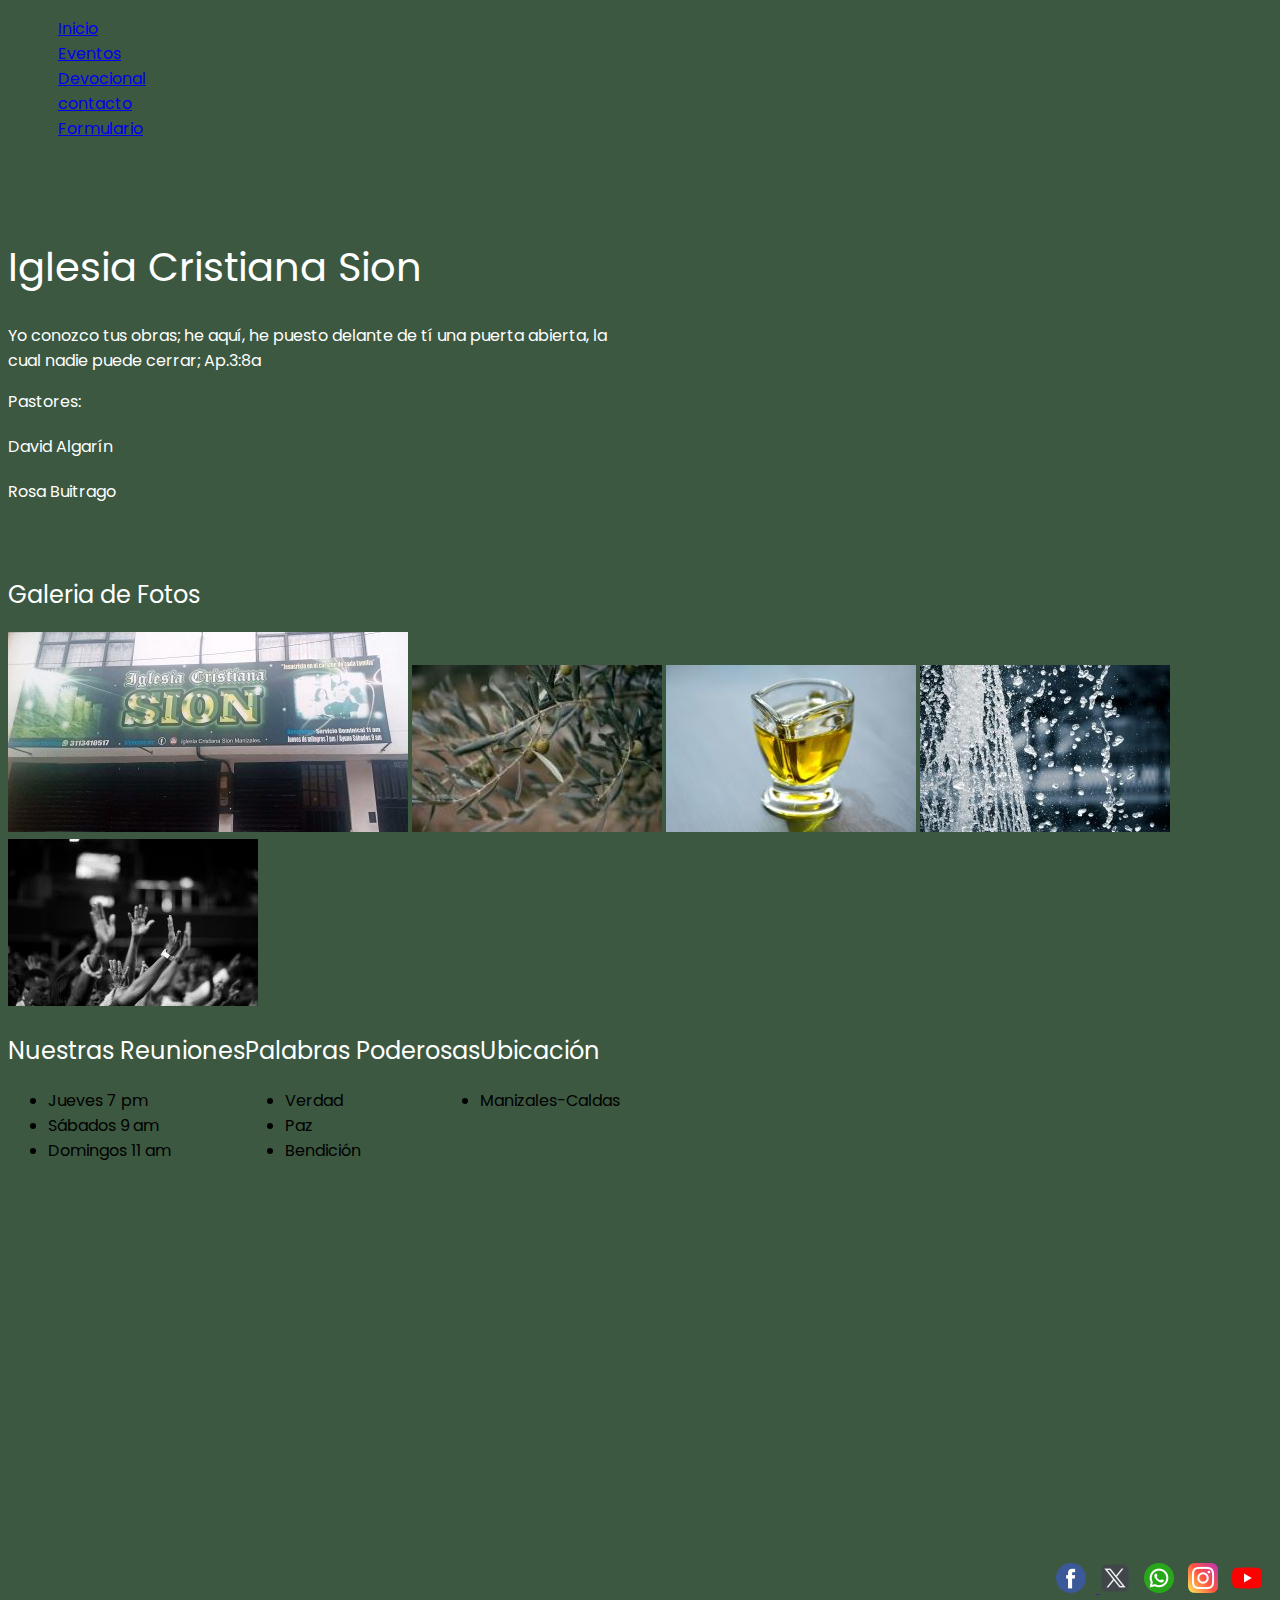
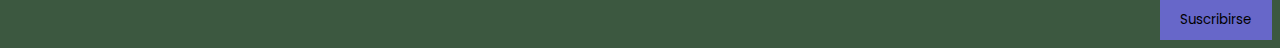
<file: index.html>
<!DOCTYPE html>
<html lang="en">
<head>
    <meta charset="UTF-8">
    <meta name="viewport" content="width=device-width, initial-scale=1.0">
    <title>proyecto</title>
    <link rel="stylesheet" href="style.css">
</head>
<body>
    <header>
        
        <ul class="nav">
            <li><a href="index.html">Inicio</a></li>
            <li><a href="Eventos.html">Eventos</a></li>
            <li><a href="Devocional.html">Devocional</a></li>
            <li><a href="contacto.html">contacto</a></li>
            <li><a href="Formulario.html">Formulario</a></li>
        </ul>
       
    </header>
    <main>
        <section class="principal">
            <div class="data-producto">
                <h1 class="verdadero">Iglesia Cristiana Sion</h1>
                <P>Yo conozco tus obras; he aquí, he puesto delante de tí una puerta abierta, la cual nadie puede cerrar; Ap.3:8a</P>
            <div class="container-iglesia">
                <span>Pastores:</span>
                <span>David Algarín</span>
                <span>Rosa Buitrago</span>
               
               
            </div>
            </div>
                                        
        </section>
        <div class="Galeria-fotos">
            <h2>Galeria de Fotos</h2>
            <img src="imagenes/iglesia Sion 1.jpg" alt="Sion">
            <img src="arbol de olivas.jpg" alt="árbol">
            <img src="imagenes/aceite de oliva.jpg" alt="aceite">       
            <img src="imagenes/agua de vida.jpg" alt="agua">
            <img src="imagenes/personas adorando.jpg" alt="personas">
                            
        </div>
        <section class="descripcion-producto">
            <div class="descripcion">
                <h2>Nuestras Reuniones</h2>
                    <ul>
                        <li>Jueves 7 pm</li>
                        <li>Sábados 9 am</li>
                        <li>Domingos 11 am</li>
                    </ul>
            
            </div>
            <div class="descripcion">
                <h2>Palabras Poderosas</h2>
                <ul>
                    <li>Verdad</li>
                    <li>Paz</li>
                    <li>Bendición</li>
                </ul>

            </div>
            <div class="descripcion">
                <h2>Ubicación</h2>
                <li>Manizales-Caldas</li>
                <li class="mapa">
                <iframe src="https://www.google.com/maps/embed?pb=!1m18!1m12!1m3!1d3974.2350854572614!2d-75.51482442618145!3d5.065605138388584!2m3!1f0!2f0!3f0!3m2!1i1024!2i768!4f13.1!3m3!1m2!1s0x8e476ff6c540c007%3A0xeabe50ae3ac0f5b2!2sCl.%2030%20%2325-45%2C%20Manizales%2C%20Caldas!5e0!3m2!1ses!2sco!4v1710541840033!5m2!1ses!2sco" width="100%" height="450" style="border:0;" allowfullscreen="" loading="lazy" referrerpolicy="no-referrer-when-downgrade"></iframe>
                </li>

            </div>


        </section>
            
        <section class="producto"></section>
    </main>
    <footer>
        <div class="social">
            <a href="">
                <img src="facebook (1).png" alt="facebook">
            </a>
            <a href="#"><img src="twiterx.png" alt="twitter"></a>
            <a href="#"><img src="whatsapp1.png" alt="whatsapp"></a>
            <a href="#"><img src="instagram1.png" alt="instagram"></a>
            <a href="https://www.youtube.com/"><img src="youtube1.png" alt="youtube"></a>

        </div>
        <button>Suscribirse</button>
    </footer>
    
</body>
</html>
</file>
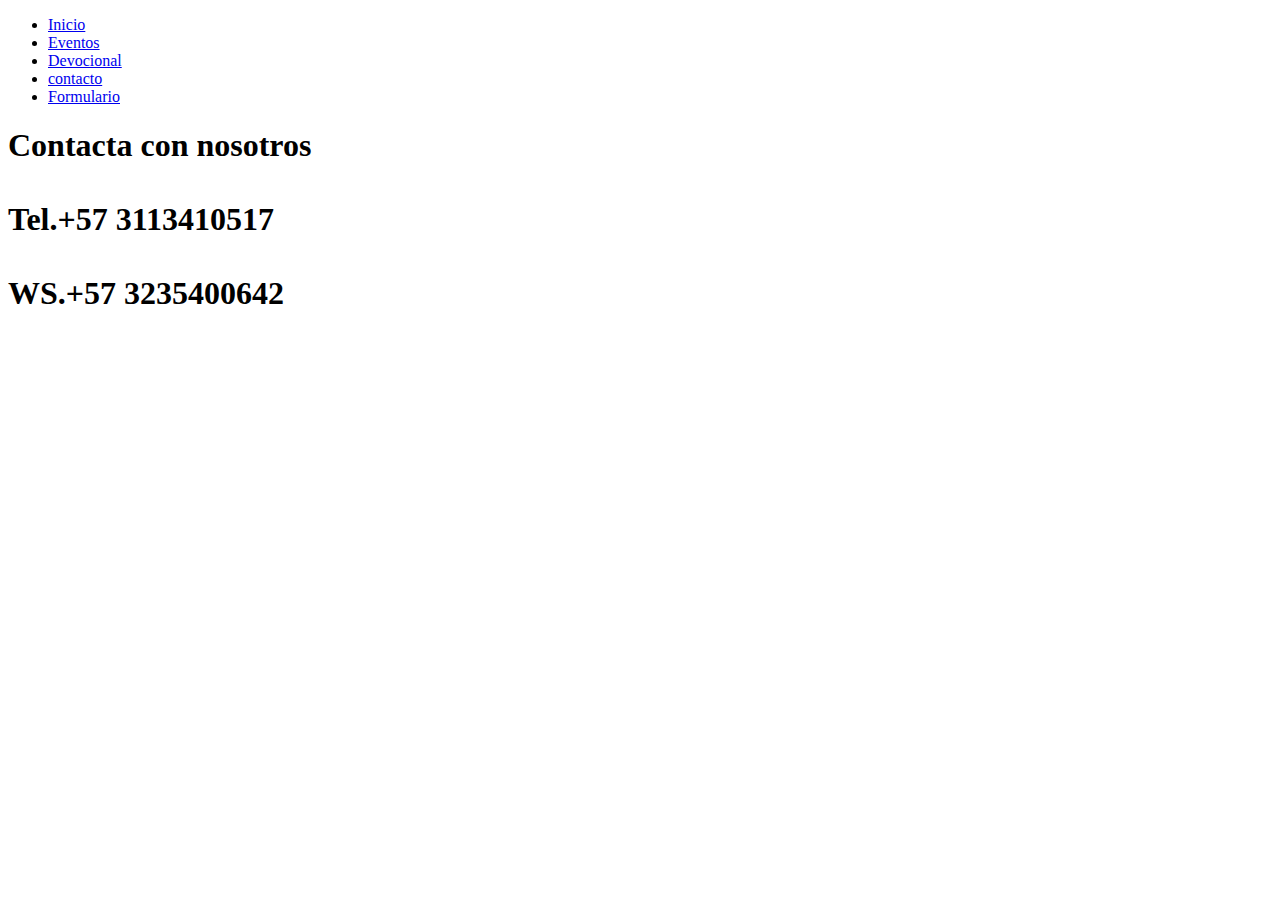
<file: contacto.html>
<!DOCTYPE html>
<html lang="en">
<head>
    <meta charset="UTF-8">
    <meta name="viewport" content="width=device-width, initial-scale=1.0">
    <title>Document</title>
</head>
<body>
    <ul class="nav">
        <li>
            <a href="index.html">Inicio</a>
        </li>
        <li>
            <a href="Eventos.html">Eventos</a>
        </li>
        <li>
            <a href="Devocional.html">Devocional</a>
        </li>
        <li>
            <a href="contacto.html">contacto</a>
        </li>
        <li>
            <a href="Formulario.html">Formulario</a>
        </li>
    </ul>
    <h1>Contacta con nosotros
        <br><br>
        Tel.+57 3113410517
        <br><br>
        WS.+57 3235400642
    </h1>

   
   
</body>
</html>
</file>
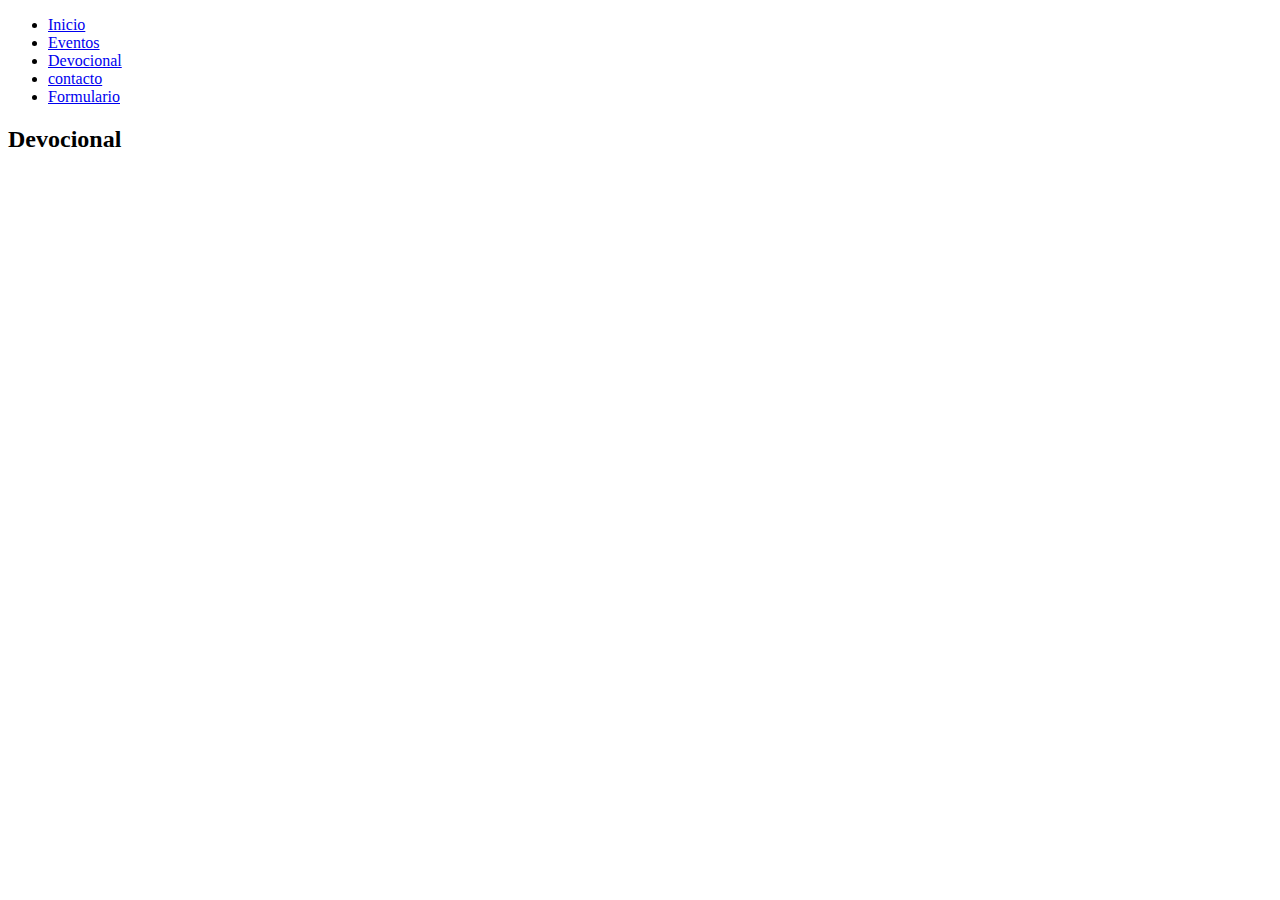
<file: Devocional.html>
<!DOCTYPE html>
<html lang="en">
<head>
    <meta charset="UTF-8">
    <meta name="viewport" content="width=device-width, initial-scale=1.0">
    <title>Document</title>
</head>
<body>
    <ul class="nav">
        <li>
            <a href="index.html">Inicio</a>
        </li>
        <li>
            <a href="Eventos.html">Eventos</a>
        </li>
        <li>
            <a href="Devocional.html">Devocional</a>
        </li>
        <li>
            <a href="contacto.html">contacto</a>
        </li>
        <li><a href="Formulario.html">Formulario</a></li>
    </ul>
    <h2>Devocional</h2>


   
    
    
</body>
</html>
</file>
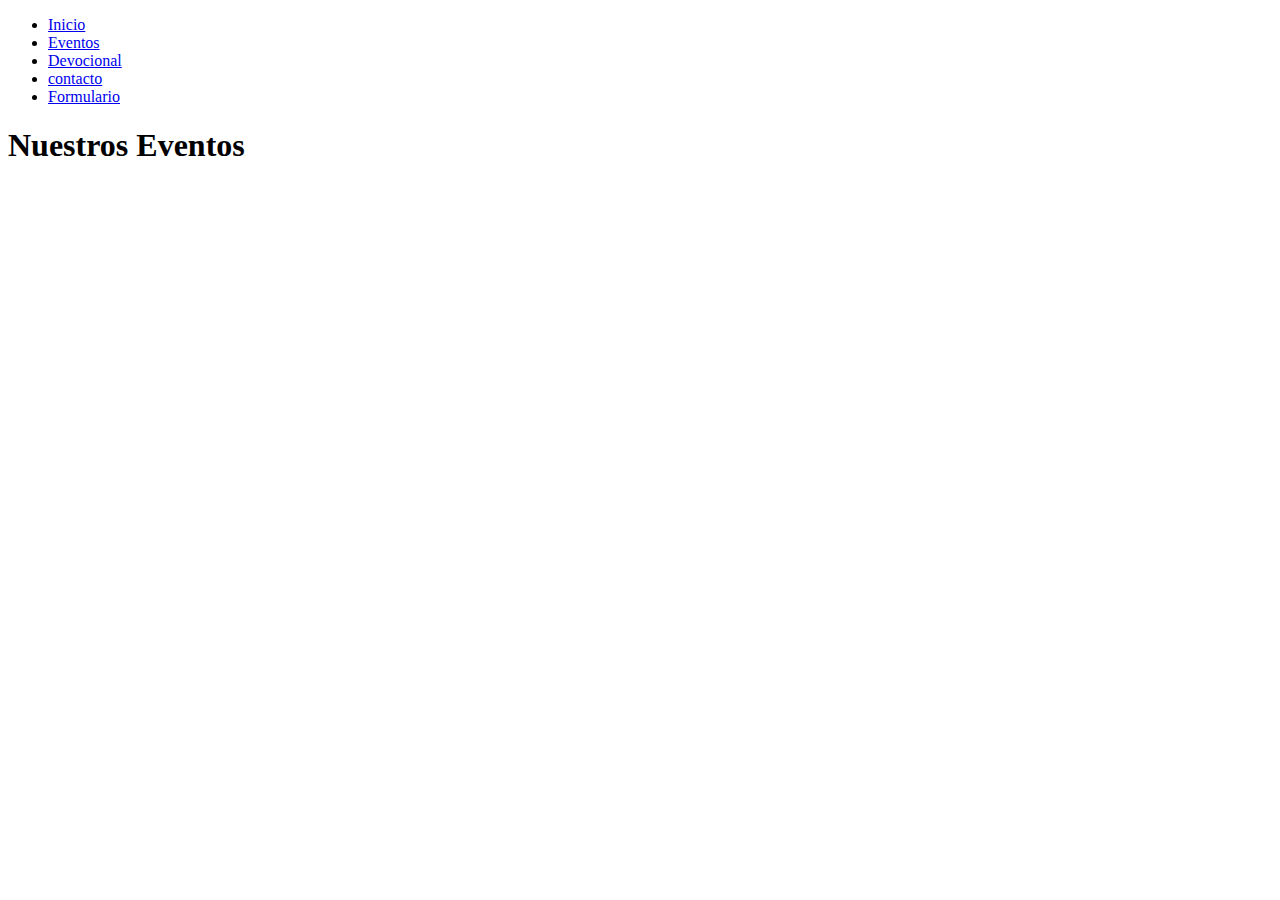
<file: Eventos.html>
<!DOCTYPE html>
<html lang="en">
<head>
    <meta charset="UTF-8">
    <meta name="viewport" content="width=device-width, initial-scale=1.0">
    <title>Document</title>
</head>
<body>
    <ul class="nav">
        <li>
            <a href="index.html">Inicio</a>
        </li>
        <li>
            <a href="Eventos.html">Eventos</a>
        </li>
        <li>
            <a href="Devocional.html">Devocional</a>
        </li>
        <li>
            <a href="contacto.html">contacto</a>
        </li>
        <li><a href="Formulario.html">Formulario</a></li>
    </ul>
    <h1>Nuestros Eventos </h1>
    
   
</body>
</html>
</file>
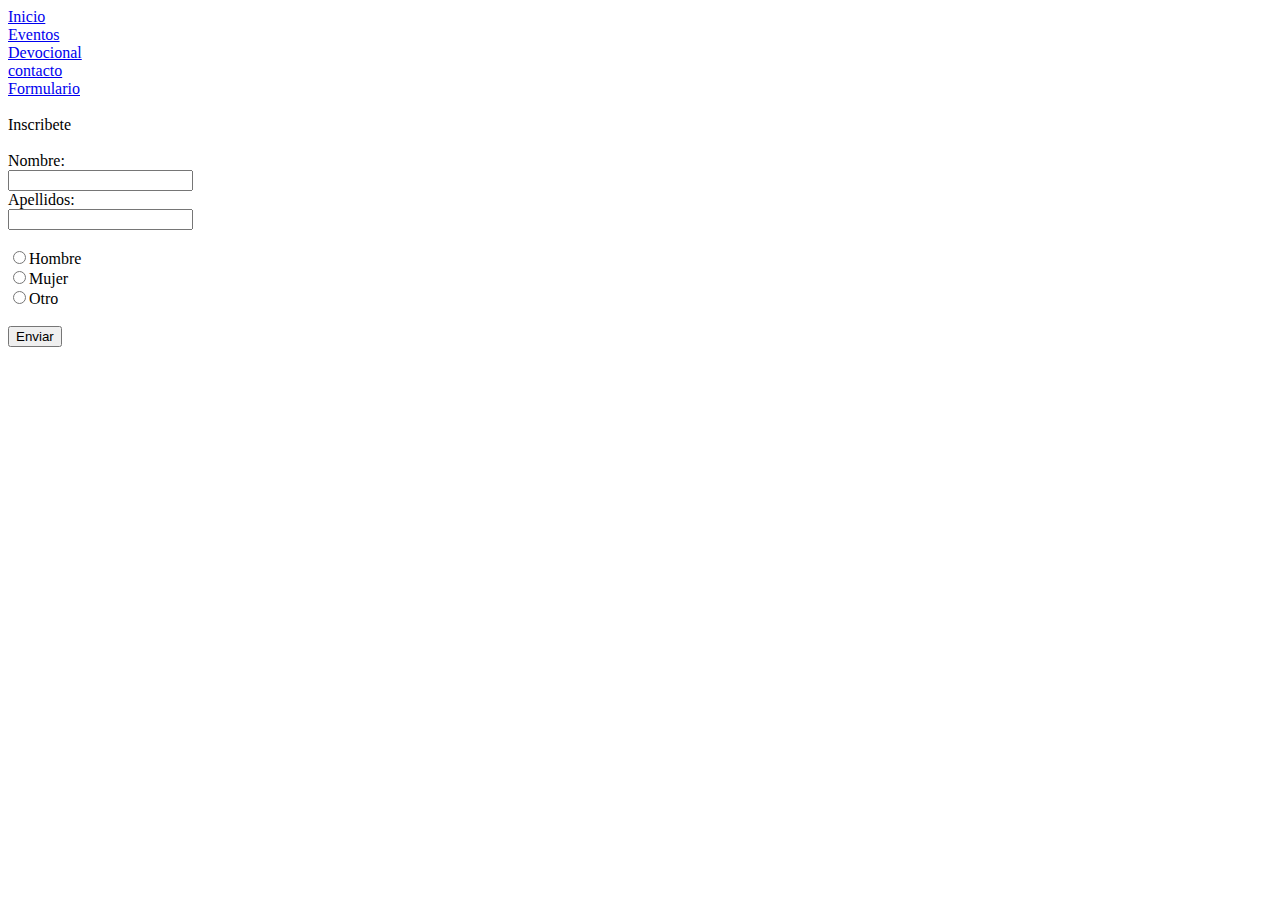
<file: Formulario.html>
<!DOCTYPE html>
<html lang="en">
<head>
    <meta charset="UTF-8">
    <meta name="viewport" content="width=device-width, initial-scale=1.0">
    <title>Document</title>
</head>
<body>
    <li><a href="index.html">Inicio</a></li>
    <li><a href="Eventos.html">Eventos</a></li>
    <li><a href="Devocional.html">Devocional</a></li>
    <li><a href="contacto.html">contacto</a></li>
    <li><a href="Formulario.html">Formulario</a></li><br>

    <form action="Formulario.html">Inscribete <br> <br>
    Nombre: <br>
    <input type="text" nombre="Nombre-completo"> <br>
    Apellidos: <br>

    <input type="text" apellido="Apellidos"> <br> <br>
    <input type="radio" nombre="genero" value="hombre">Hombre <br>
    <input type="radio" nombre="genero" value="mujer">Mujer <br>
    <input type="radio" nombre="genero" value="otro">Otro <br> <br>

         
    </form>
    <form action="/form-handler.php">
       
    <input type="submit" value="Enviar">
    
   
    </form>
   
   
</body>
</html>
</file>
<file: style.css>
@import url('https://fonts.googleapis.com/css2?family=Poppins:ital,wght@0,100;0,200;0,300;0,400;0,500;0,600;0,700;0,800;0,900;1,100;1,200;1,300;1,400;1,500;1,600;1,700;1,800;1,900&display=swap');
*{
    font-family: "Poppins", sans-serif;
  font-weight: 400;
  font-style: normal;
}
body{background-color: rgb(60, 88, 64);}

header.nav{
    display: flex;
}
.nav li{
    list-style: none;
    display: flex;
    margin-left: 10px;
}

main{}

.principal{
    width: 100%;
    height: 400px;
    display: flex;
    align-items: center;
}
.verdadero{
    display: flex;
    align-items: center;
}


.img-iglesia{
    width: 250px;
    height: 250px;
    display: flex;
    gap: 50px;
    
}


.data-producto{
    width: 50%;
    
}

.container-iglesia{
    display: flex;
    flex-direction: column;
    gap: 20px;
    color: white;
}
.galeria-fotos{
    flex-direction: column;
    align-content: end;
    display: block;
    
}

h1{
    font-weight: 500px;
    font-size: 40px;
    
}
.descripcion-producto{
    display: flex;

}
.mapa{
    display: flex;
}
.verdadero{
    
    color: white;
    display: flex;
}
h2{
    color: white;
}
p{
    color: white
}
.galeria-fotos{
    display: flex;
    padding: 20px;
    margin: 4px;

    
}

footer{
    text-align: end;
}
.social img{
    width: 30px;
    margin-right: 10px;
    
}
button{
    padding: 10px 20px;
    background-color: rgb(103, 103, 201);
    color:black;
    border: none;
    cursor: pointer;
}
@media(max-width:480px){
    main{
        background-color: blue;
        display: flex;
        flex-direction: column;
    }

    .principal{
        display: flex;
        flex-direction: column;
    }
    .galeria-fotos{
        background-color: crimson;
        
        justify-content: center;
        flex-direction: column;
    }

}
</file>
